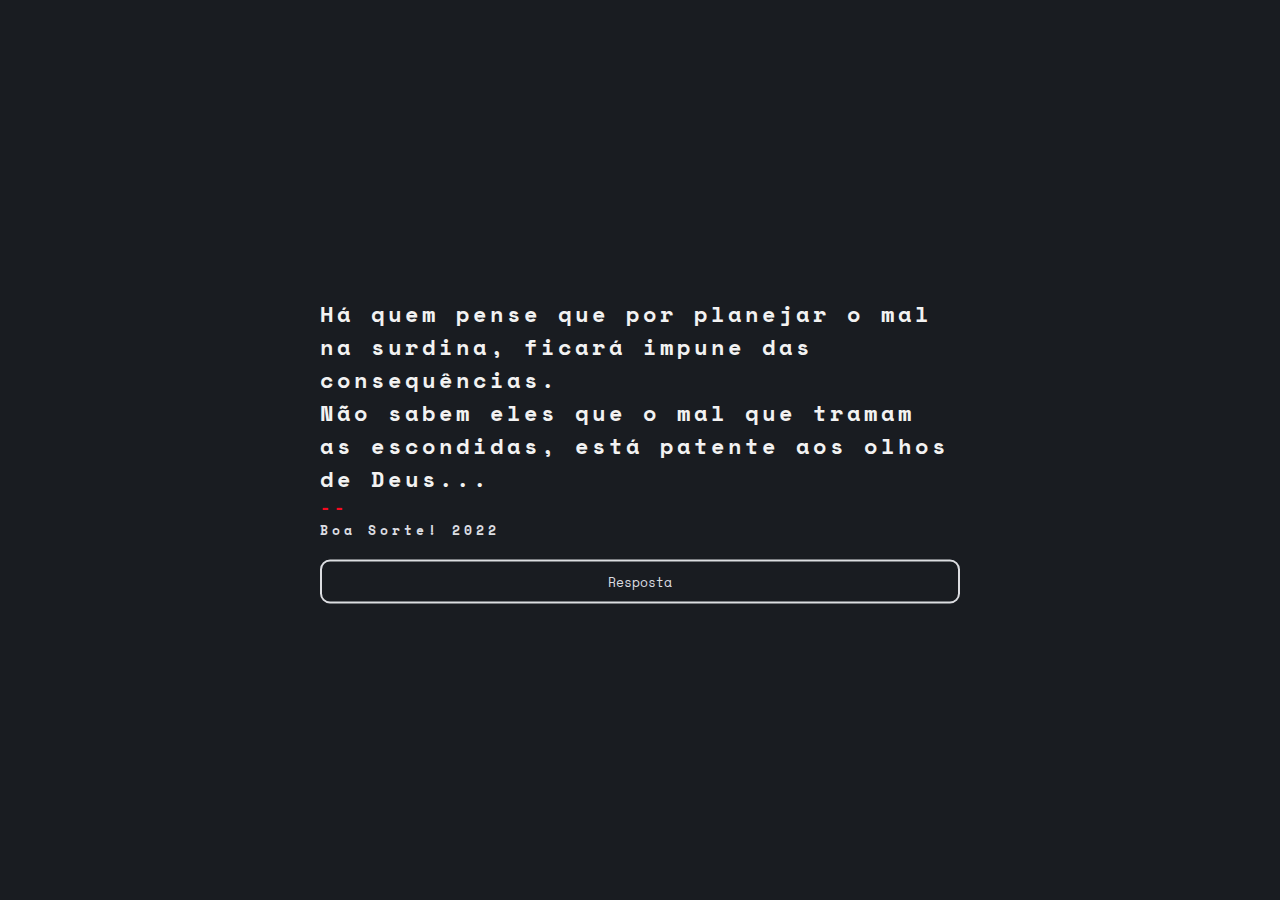
<file: res/index1.html>
<!DOCTYPE html>
<html lang="pt-br">
<head>
    <meta charset="UTF-8"/>
    <meta http-equiv="X-UA-Compatible" content="IE=edge">
    <meta name="viewport" content="width=device-width, initial-scale=1.0">
    <link rel="stylesheet" type="text/css" href="css/style1.css">
    <title>Enigame - Nível 1</title>
</head>
<body>
    <div class="caixa-principal">
        <h1>Há quem pense que por planejar o mal na surdina, ficará impune das consequências.</h1>
        <h1>Não sabem eles que o mal que tramam as escondidas, está patente aos olhos de Deus...</h1>
        <h2>--<strong>Pecado</strong></h2>
        <h3>Boa Sorte! 2022</h3>
        <input type="button" value="Resposta" id="resposta" onclick="clicar()">
        <input type="text" value="" id="res" onfocus="responder()">
    </div>
    <script src="js/script1.js"></script>
</body>
</html>
</file>
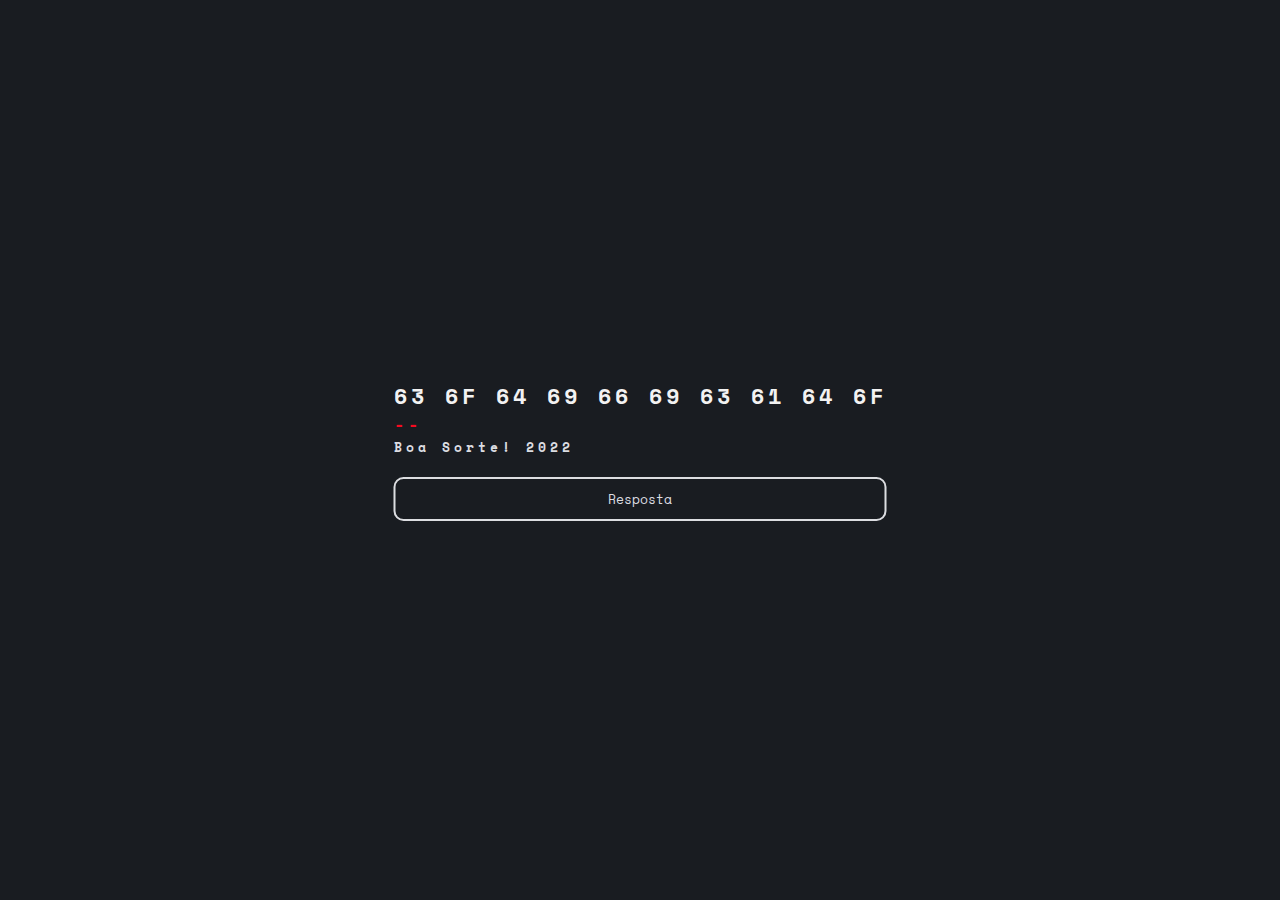
<file: res/index2.html>
<!DOCTYPE html>
<html lang="pt-br">
<head>
    <meta charset="UTF-8"/>
    <meta http-equiv="X-UA-Compatible" content="IE=edge">
    <meta name="viewport" content="width=device-width, initial-scale=1.0">
    <link rel="stylesheet" type="text/css" href="css/style2.css">
    <title>Enigame - Nível 3</title>
</head>
<body>
    <div class="caixa-principal">
        <h1>63 6F 64 69 66 69 63 61 64 6F</h1>
        <h2>--</h2>
        <h3>Boa Sorte! 2022</h3>
        <input type="button" value="Resposta" id="resposta" onclick="clicar()">
        <input type="text" value="" id="res" onfocus="responder()">
    </div>
    <script src="js/script2.js"></script>
</body>
</html>
</file>
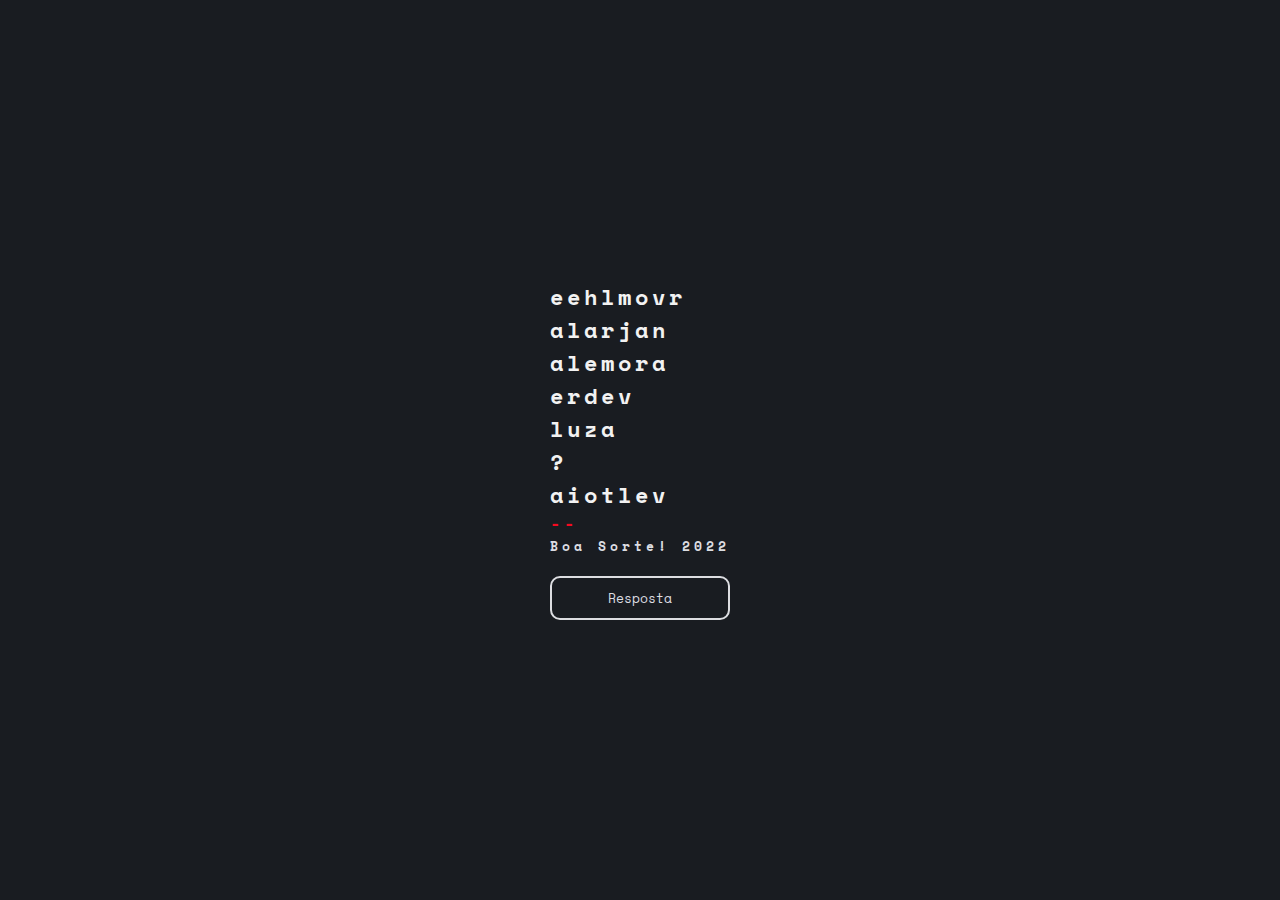
<file: res/index3.html>
<!DOCTYPE html>
<html lang="pt-br">
<head>
    <meta charset="UTF-8"/>
    <meta http-equiv="X-UA-Compatible" content="IE=edge">
    <meta name="viewport" content="width=device-width, initial-scale=1.0">
    <link rel="stylesheet" type="text/css" href="css/style3.css">
    <title>Enigame - Nível 4</title>
</head>
<body>
    <div class="caixa-principal">
        <h1>
            eehlmovr</br>
            alarjan</br>
            alemora</br>
            erdev</br>
            luza</br>
            ?</br>
            aiotlev
        </h1>
        <h2>--</h2>
        <h3>Boa Sorte! 2022</h3>
        <input type="button" value="Resposta" id="resposta" onclick="clicar()">
        <input type="text" value="" id="res" onfocus="responder()">
    </div>
    <script src="js/script3.js"></script>
</body>
</html>
</file>
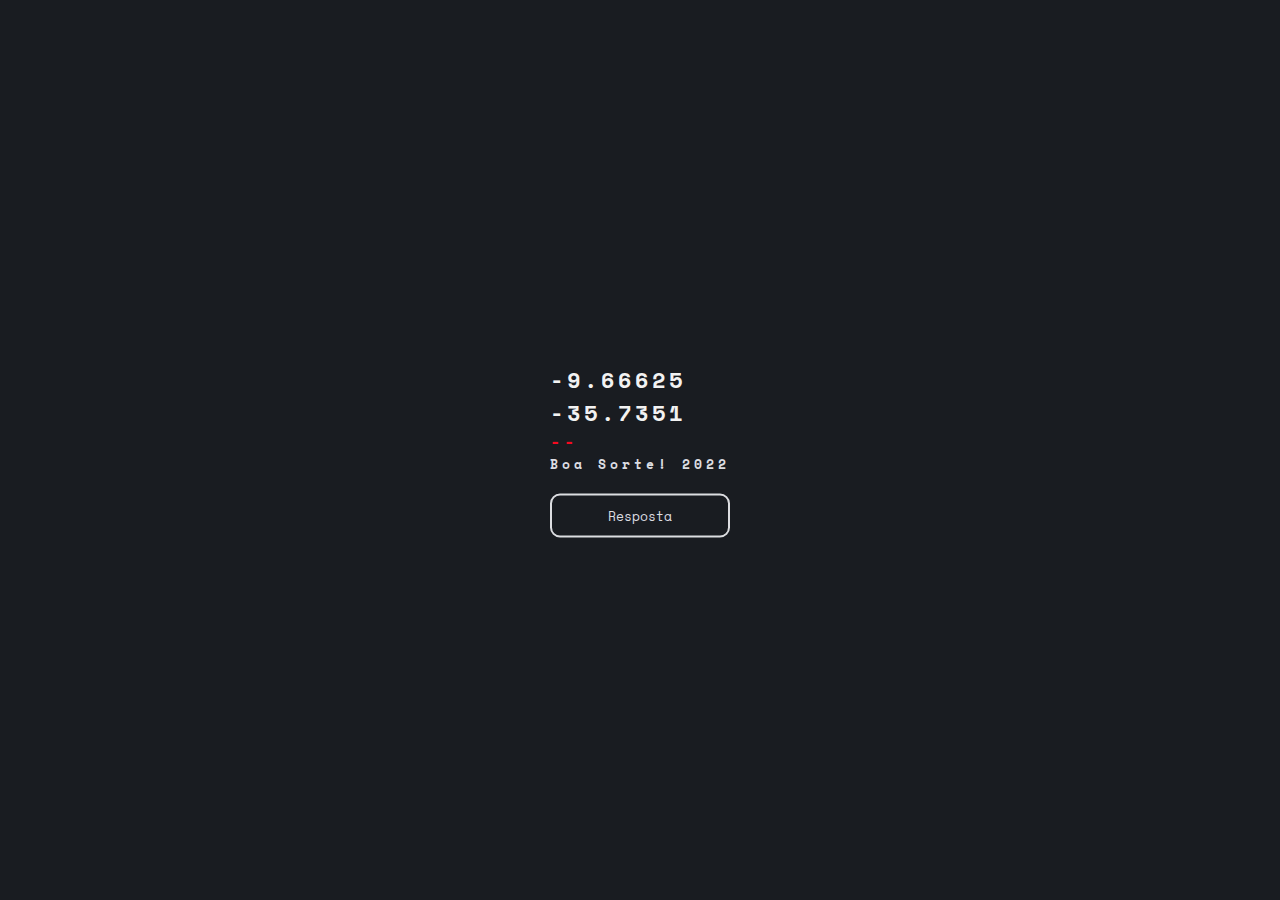
<file: res/index4.html>
<!DOCTYPE html>
<html lang="pt-br">
<head>
    <meta charset="UTF-8"/>
    <meta http-equiv="X-UA-Compatible" content="IE=edge">
    <meta name="viewport" content="width=device-width, initial-scale=1.0">
    <link rel="stylesheet" type="text/css" href="css/style4.css">
    <title>Enigame - Nível 5</title>
</head>
<body>
    <div class="caixa-principal">
        <h1>-9.66625<br>-35.7351</h1>
        <h2>--</h2>
        <h3>Boa Sorte! 2022</h3>
        <input type="button" value="Resposta" id="resposta" onclick="clicar()">
        <input type="text" value="" id="res" onfocus="responder()">
    </div>
    <script src="js/script4.js"></script>
</body>
</html>
</file>
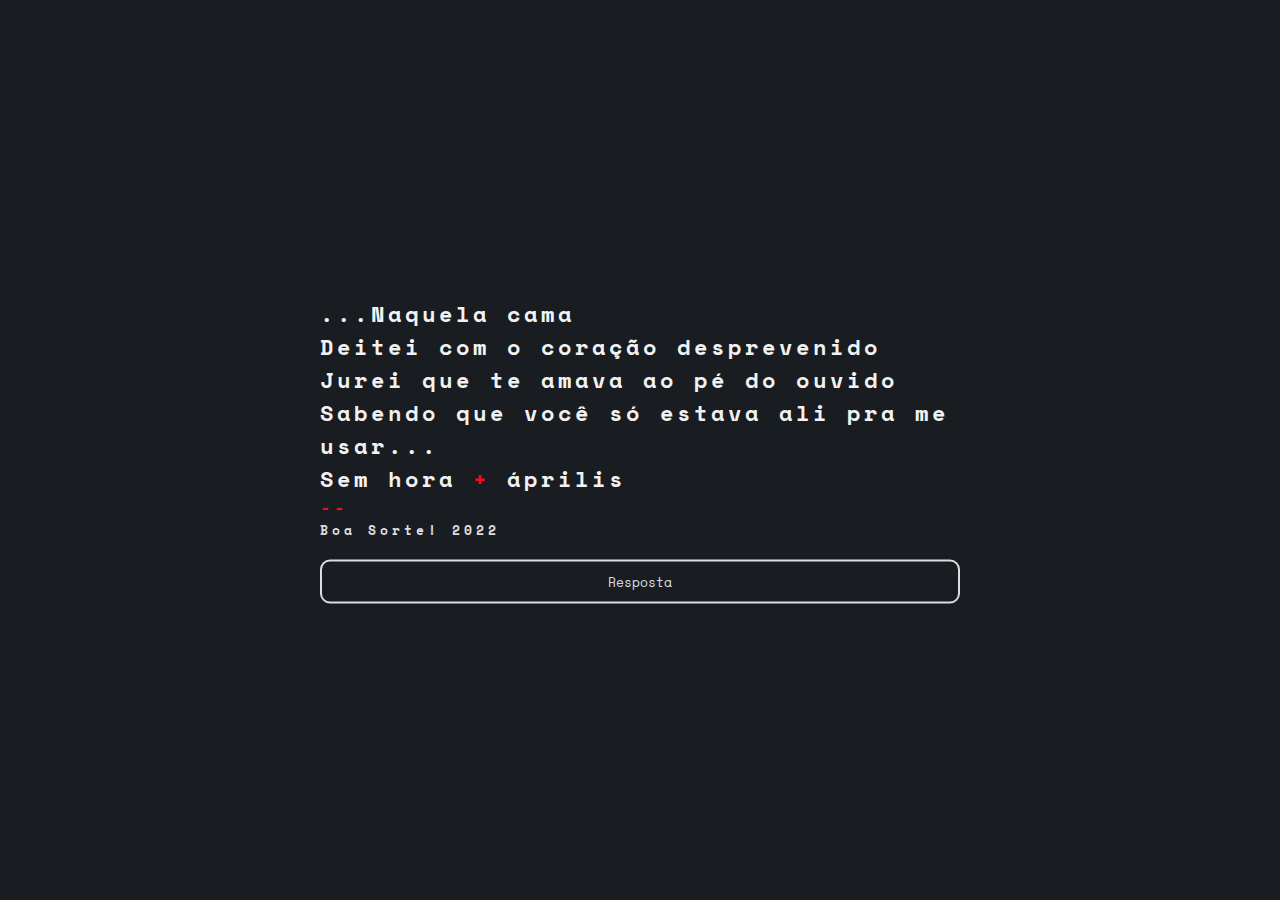
<file: res/index5.html>
<!DOCTYPE html>
<html lang="pt-br">
<head>
    <meta charset="UTF-8"/>
    <meta http-equiv="X-UA-Compatible" content="IE=edge">
    <meta name="viewport" content="width=device-width, initial-scale=1.0">
    <link rel="stylesheet" type="text/css" href="css/style5.css">
    <title>Enigame - Nível 6</title>
</head>
<body>
    <div class="caixa-principal">
        <h1>
            ...Naquela cama <br>
            Deitei com o coração desprevenido <br>
            Jurei que te amava ao pé do ouvido <br>
            Sabendo que você só estava ali pra me usar...<br>
            Sem hora <strong>+</strong> április
        </h1>
        <h2>--</h2>
        <h3>Boa Sorte! 2022</h3>
        <input type="button" value="Resposta" id="resposta" onclick="clicar()">
        <input type="text" value="" id="res" onfocus="responder()">
    </div>
    <script src="js/script5.js"></script>
</body>
</html>
</file>
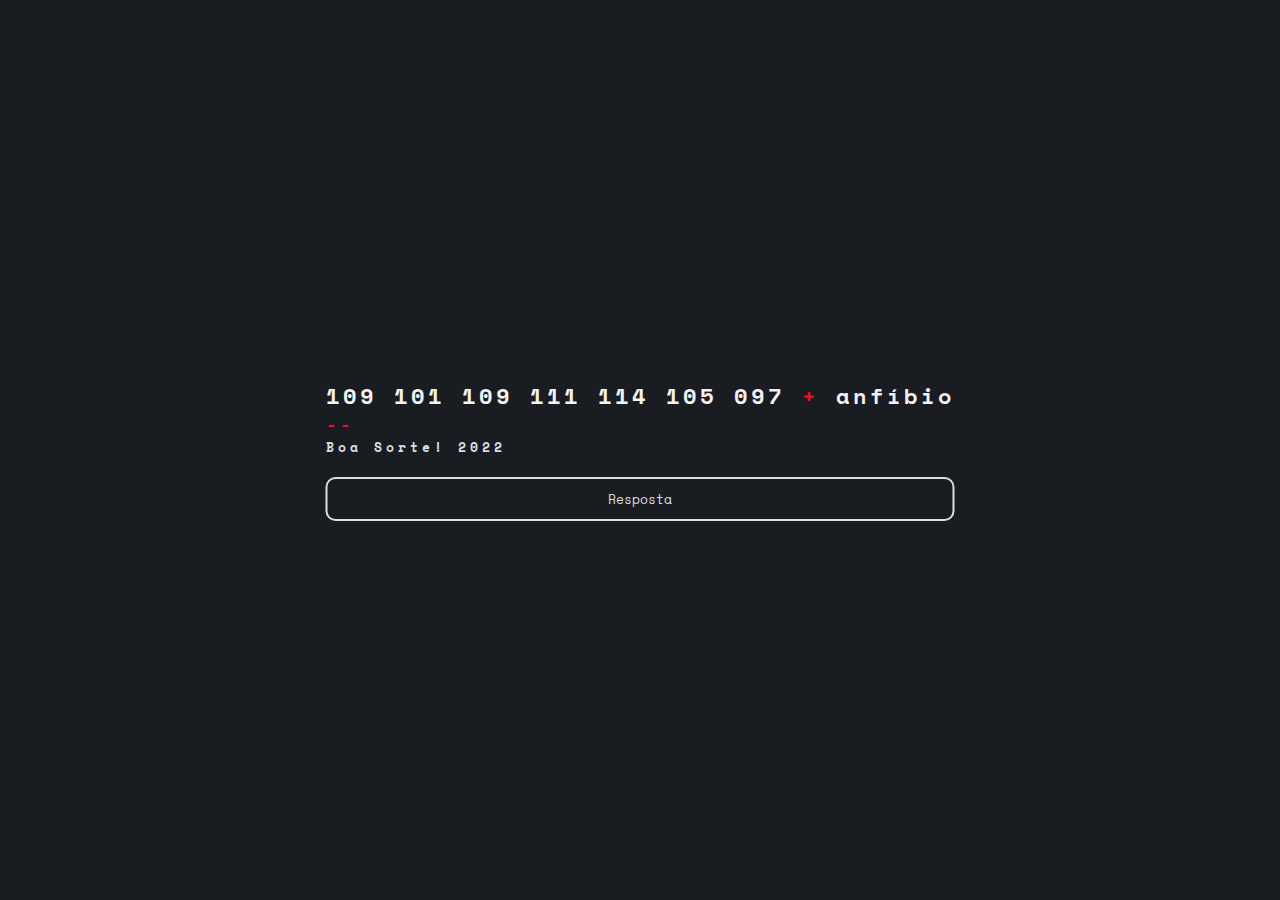
<file: res/index6.html>
<!DOCTYPE html>
<html lang="pt-br">
<head>
    <meta charset="UTF-8"/>
    <meta http-equiv="X-UA-Compatible" content="IE=edge">
    <meta name="viewport" content="width=device-width, initial-scale=1.0">
    <link rel="stylesheet" type="text/css" href="css/style6.css">
    <title>Enigame - Nível 7</title>
</head>
<body>
    <div class="caixa-principal">
        <h1>
            109 101 109 111 114 105 097 <strong>+</strong> anfíbio
        </h1>
        <h2>--</h2>
        <h3>Boa Sorte! 2022</h3>
        <input type="button" value="Resposta" id="resposta" onclick="clicar()">
        <input type="text" value="" id="res" onfocus="responder()">
    </div>
    <script src="js/script6.js"></script>
</body>
</html>
</file>
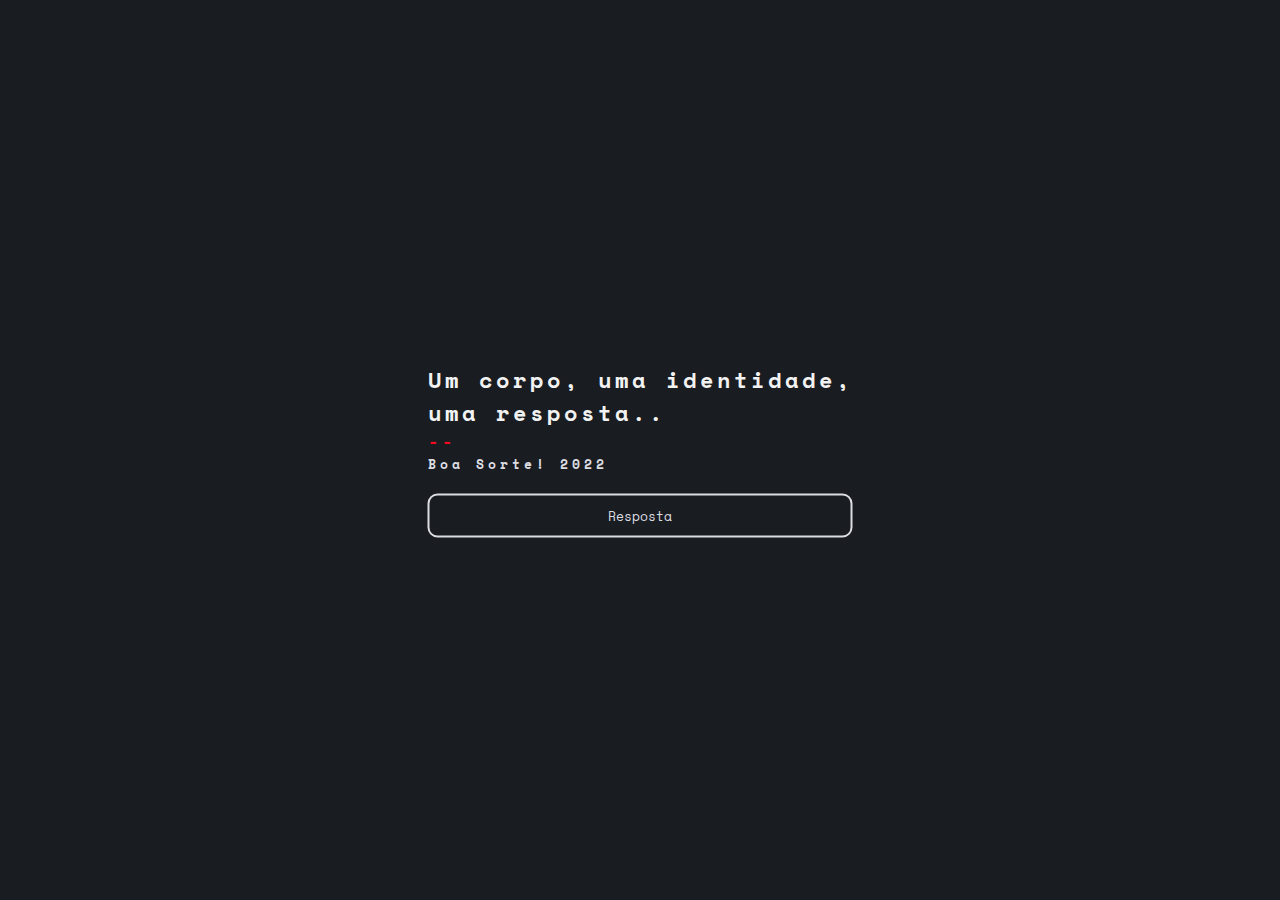
<file: res/index7.html>
<!DOCTYPE html>
<html lang="pt-br">
<head>
    <meta charset="UTF-8"/>
    <meta http-equiv="X-UA-Compatible" content="IE=edge">
    <meta name="viewport" content="width=device-width, initial-scale=1.0">
    <link rel="stylesheet" type="text/css" href="css/style7.css">
    <title>Enigame - Nível 8</title>
</head>
<body>
    <div id="lagarto">
        <h1>
            Um corpo, uma identidade, <br>uma resposta..
        </h1>
        <h2>--</h2>
        <h3>Boa Sorte! 2022</h3>
        <input type="button" value="Resposta" id="resposta" onclick="clicar()">
        <input type="text" value="" id="res" onfocus="responder()">
    </div>
    <script src="js/script7.js"></script>
</body>
</html>
</file>
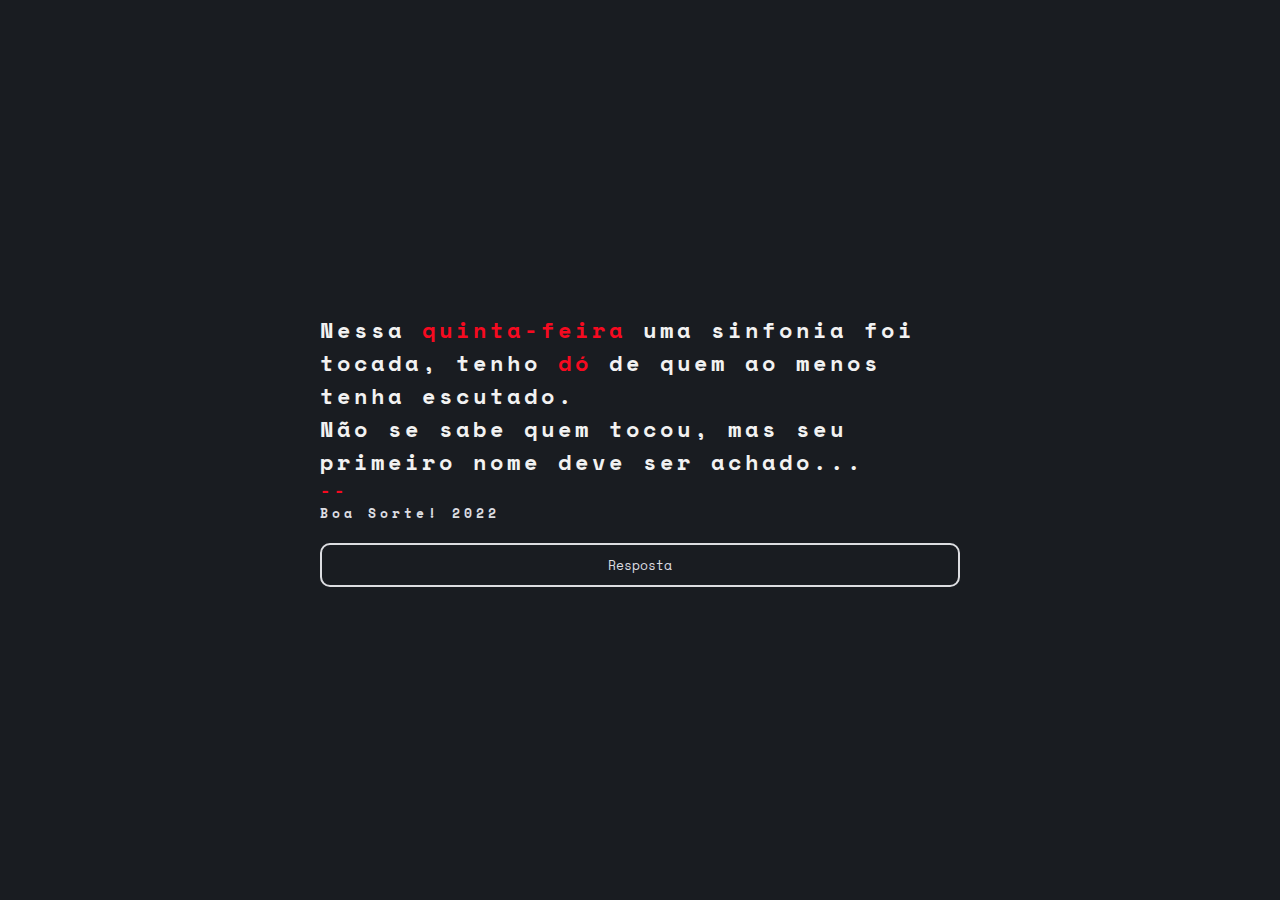
<file: res/index8.html>
<!DOCTYPE html>
<html lang="pt-br">
<head>
    <meta charset="UTF-8"/>
    <meta http-equiv="X-UA-Compatible" content="IE=edge">
    <meta name="viewport" content="width=device-width, initial-scale=1.0">
    <link rel="stylesheet" type="text/css" href="css/style8.css">
    <title>Enigame - Nível 9</title>
</head>
<body>
    <div class="caixa-principal">
        <h1>
            Nessa <strong>quinta-feira</strong> uma sinfonia foi tocada, tenho <strong>dó</strong> de quem ao menos tenha escutado. <br>
            Não se sabe quem tocou, mas seu primeiro nome deve ser achado...
        </h1>
        <h2>--</h2>
        <h3>Boa Sorte! 2022</h3>
        <input type="button" value="Resposta" id="resposta" onclick="clicar()">
        <input type="text" value="" id="res" onfocus="responder()">
    </div>
    <script src="js/script8.js"></script>
</body>
</html>
</file>
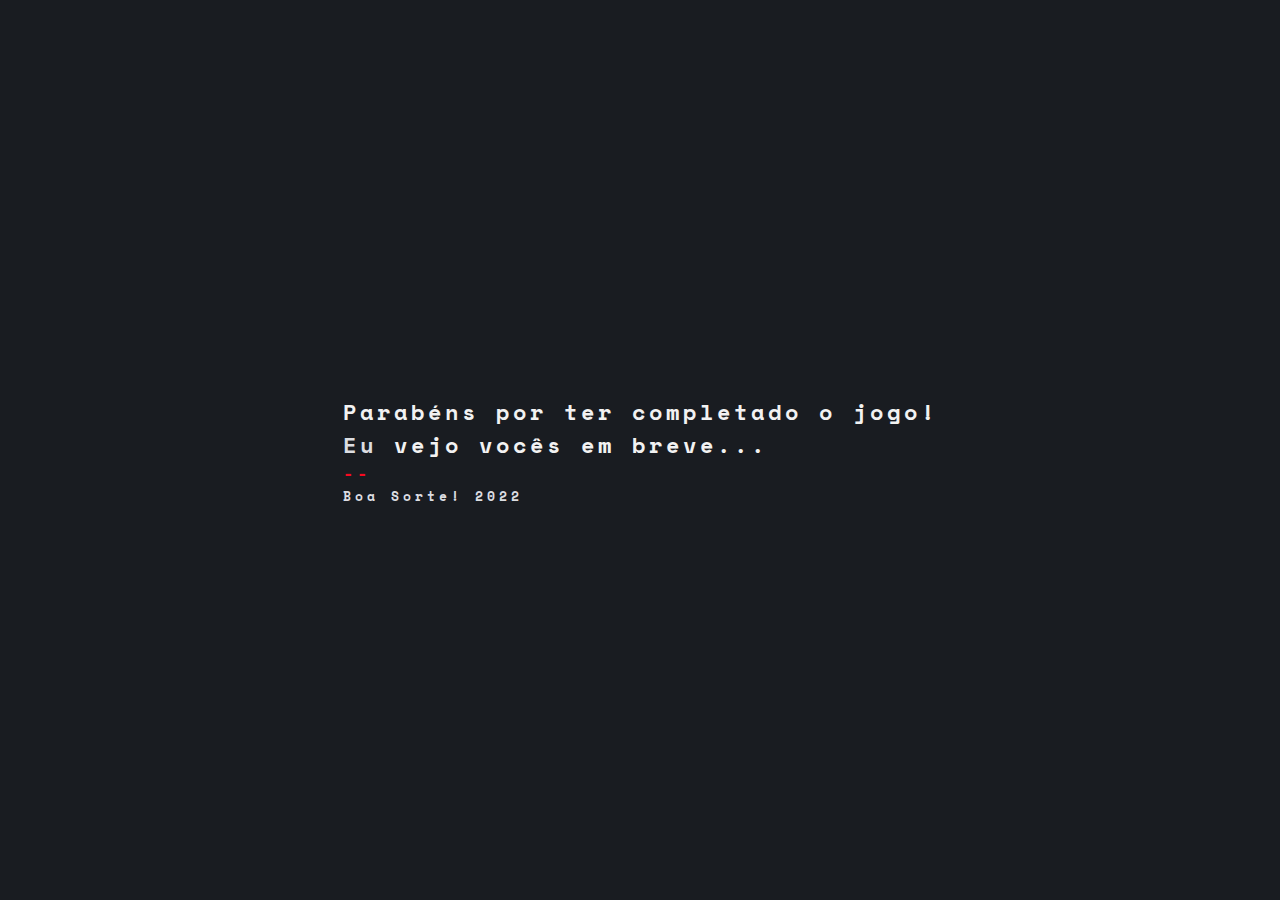
<file: res/index9.html>
<!DOCTYPE html>
<html lang="pt-br">
<head>
    <meta charset="UTF-8"/>
    <meta http-equiv="X-UA-Compatible" content="IE=edge">
    <meta name="viewport" content="width=device-width, initial-scale=1.0">
    <link rel="stylesheet" type="text/css" href="css/style9.css">
    <title>Enigame - Final</title>
</head>
<body>
    <div class="caixa-principal">
        <h1>
            Parabéns por ter completado o jogo!<br>
            <a href="https://twitter.com/trappednhell_" target="_blank">Eu</a> vejo vocês em breve...
        </h1>
        <h2>--</h2>
        <h3>Boa Sorte! 2022</h3>
    </div>
    <script src="js/script9.js"></script>
</body>
</html>
</file>
<file: res/css/style1.css>
@import url('https://fonts.googleapis.com/css2?family=Space+Mono&display=swap');

/*
black = #191C21, #404040, #8C8979
red = #F60A20
white = #F2F2F2, #dcdde1
*/

*
{
    margin: 0;
    padding: 0;
    font-family: 'Space Mono', monospace;
}

body
{
    display: flex;
    width: 100%;
    min-height: 100vh;
    background-color: #191C21;
}

.caixa-principal
{
    position: absolute;
    display: flex;
    top: 50%; left: 50%; transform: translate(-50%, -50%);
    background-color: transparent;
    color: #F2F2F2;
    letter-spacing: 4px;
    font-size: .7em;
    font-weight: 100;
    flex-direction: column;
    justify-content: center;
    align-items: stretch;
}

.caixa-principal h2 strong
{
    color: #191C21;
}

.caixa-principal h2
{
    color: #F60A20;
}

.caixa-principal h3
{
    color: #dcdde1;
}

.caixa-principal input
{
    padding: 10px;
    margin-top: 20px;
    background-color: transparent;
    border-radius: 10px;
    border: 2px solid #dcdde1;
    color: #dcdde1;
    cursor: pointer;
    transition: .5s;
    font-weight: 500;
}

.caixa-principal input:hover
{
    border: 2px solid #F60A20;
    color: #F2F2F2;
}

#res
{
    text-align: center;
    transition: 1s;
    display: none;
    border: 2px solid #F60A20;
    outline: none;
    color: #F60A20;
}
</file>
<file: res/css/style2.css>
@import url('https://fonts.googleapis.com/css2?family=Space+Mono&display=swap');

/*
black = #191C21, #404040, #8C8979
red = #F60A20
white = #F2F2F2, #dcdde1
*/

*
{
    margin: 0;
    padding: 0;
    font-family: 'Space Mono', monospace;
}

body
{
    display: flex;
    width: 100%;
    min-height: 100vh;
    background-color: #191C21;
}

.caixa-principal
{
    position: absolute;
    display: flex;
    top: 50%; left: 50%; transform: translate(-50%, -50%);
    background-color: transparent;
    color: #F2F2F2;
    letter-spacing: 4px;
    font-size: .7em;
    font-weight: 100;
    flex-direction: column;
    justify-content: center;
    align-items: stretch;
}

.caixa-principal h2 strong
{
    color: #191C21;
}

.caixa-principal h2
{
    color: #F60A20;
}

.caixa-principal h3
{
    color: #dcdde1;
}

.caixa-principal input
{
    padding: 10px;
    margin-top: 20px;
    background-color: transparent;
    border-radius: 10px;
    border: 2px solid #dcdde1;
    color: #dcdde1;
    cursor: pointer;
    transition: .5s;
    font-weight: 500;
}

.caixa-principal input:hover
{
    border: 2px solid #F60A20;
    color: #F2F2F2;
}

#res
{
    text-align: center;
    transition: 1s;
    display: none;
    border: 2px solid #F60A20;
    outline: none;
    color: #F60A20;
}
</file>
<file: res/css/style3.css>
@import url('https://fonts.googleapis.com/css2?family=Space+Mono&display=swap');

/*
black = #191C21, #404040, #8C8979
red = #F60A20
white = #F2F2F2, #dcdde1
*/

*
{
    margin: 0;
    padding: 0;
    font-family: 'Space Mono', monospace;
}

body
{
    display: flex;
    width: 100%;
    min-height: 100vh;
    background-color: #191C21;
}

.caixa-principal
{
    position: absolute;
    display: flex;
    top: 50%; left: 50%; transform: translate(-50%, -50%);
    background-color: transparent;
    color: #F2F2F2;
    letter-spacing: 4px;
    font-size: .7em;
    font-weight: 100;
    flex-direction: column;
    justify-content: center;
    align-items: stretch;
}

.caixa-principal h2 strong
{
    color: #191C21;
}

.caixa-principal h2
{
    color: #F60A20;
}

.caixa-principal h3
{
    color: #dcdde1;
}

.caixa-principal input
{
    padding: 10px;
    margin-top: 20px;
    background-color: transparent;
    border-radius: 10px;
    border: 2px solid #dcdde1;
    color: #dcdde1;
    cursor: pointer;
    transition: .5s;
    font-weight: 500;
}

.caixa-principal input:hover
{
    border: 2px solid #F60A20;
    color: #F2F2F2;
}

#res
{
    text-align: center;
    transition: 1s;
    display: none;
    border: 2px solid #F60A20;
    outline: none;
    color: #F60A20;
}
</file>
<file: res/css/style4.css>
@import url('https://fonts.googleapis.com/css2?family=Space+Mono&display=swap');

/*
black = #191C21, #404040, #8C8979
red = #F60A20
white = #F2F2F2, #dcdde1
*/

*
{
    margin: 0;
    padding: 0;
    font-family: 'Space Mono', monospace;
}

body
{
    display: flex;
    width: 100%;
    min-height: 100vh;
    background-color: #191C21;
}

.caixa-principal
{
    position: absolute;
    display: flex;
    top: 50%; left: 50%; transform: translate(-50%, -50%);
    background-color: transparent;
    color: #F2F2F2;
    letter-spacing: 4px;
    font-size: .7em;
    font-weight: 100;
    flex-direction: column;
    justify-content: center;
    align-items: stretch;
}

.caixa-principal h2 strong
{
    color: #191C21;
}

.caixa-principal h2
{
    color: #F60A20;
}

.caixa-principal h3
{
    color: #dcdde1;
}

.caixa-principal input
{
    padding: 10px;
    margin-top: 20px;
    background-color: transparent;
    border-radius: 10px;
    border: 2px solid #dcdde1;
    color: #dcdde1;
    cursor: pointer;
    transition: .5s;
    font-weight: 500;
}

.caixa-principal input:hover
{
    border: 2px solid #F60A20;
    color: #F2F2F2;
}

#res
{
    text-align: center;
    transition: 1s;
    display: none;
    border: 2px solid #F60A20;
    outline: none;
    color: #F60A20;
}
</file>
<file: res/css/style5.css>
@import url('https://fonts.googleapis.com/css2?family=Space+Mono&display=swap');

/*
black = #191C21, #404040, #8C8979
red = #F60A20
white = #F2F2F2, #dcdde1
*/

*
{
    margin: 0;
    padding: 0;
    font-family: 'Space Mono', monospace;
}

body
{
    display: flex;
    width: 100%;
    min-height: 100vh;
    background-color: #191C21;
}

.caixa-principal
{
    position: absolute;
    display: flex;
    top: 50%; left: 50%; transform: translate(-50%, -50%);
    background-color: transparent;
    color: #F2F2F2;
    letter-spacing: 4px;
    font-size: .7em;
    font-weight: 100;
    flex-direction: column;
    justify-content: center;
    align-items: stretch;
}

.caixa-principal h1 strong
{
    color: #F60A20;
}

.caixa-principal h2 strong
{
    color: #191C21;
}

.caixa-principal h2
{
    color: #F60A20;
}

.caixa-principal h3
{
    color: #dcdde1;
}

.caixa-principal input
{
    padding: 10px;
    margin-top: 20px;
    background-color: transparent;
    border-radius: 10px;
    border: 2px solid #dcdde1;
    color: #dcdde1;
    cursor: pointer;
    transition: .5s;
    font-weight: 500;
}

.caixa-principal input:hover
{
    border: 2px solid #F60A20;
    color: #F2F2F2;
}

#res
{
    text-align: center;
    transition: 1s;
    display: none;
    border: 2px solid #F60A20;
    outline: none;
    color: #F60A20;
}
</file>
<file: res/css/style6.css>
@import url('https://fonts.googleapis.com/css2?family=Space+Mono&display=swap');

/*
black = #191C21, #404040, #8C8979
red = #F60A20
white = #F2F2F2, #dcdde1
*/

*
{
    margin: 0;
    padding: 0;
    font-family: 'Space Mono', monospace;
}

body
{
    display: flex;
    width: 100%;
    min-height: 100vh;
    background-color: #191C21;
}

.caixa-principal
{
    position: absolute;
    display: flex;
    top: 50%; left: 50%; transform: translate(-50%, -50%);
    background-color: transparent;
    color: #F2F2F2;
    letter-spacing: 4px;
    font-size: .7em;
    font-weight: 100;
    flex-direction: column;
    justify-content: center;
    align-items: stretch;
}

.caixa-principal h1 strong
{
    color: #F60A20;
}

.caixa-principal h2 strong
{
    color: #191C21;
}

.caixa-principal h2
{
    color: #F60A20;
}

.caixa-principal h3
{
    color: #dcdde1;
}

.caixa-principal input
{
    padding: 10px;
    margin-top: 20px;
    background-color: transparent;
    border-radius: 10px;
    border: 2px solid #dcdde1;
    color: #dcdde1;
    cursor: pointer;
    transition: .5s;
    font-weight: 500;
}

.caixa-principal input:hover
{
    border: 2px solid #F60A20;
    color: #F2F2F2;
}

#res
{
    text-align: center;
    transition: 1s;
    display: none;
    border: 2px solid #F60A20;
    outline: none;
    color: #F60A20;
}
</file>
<file: res/css/style7.css>
@import url('https://fonts.googleapis.com/css2?family=Space+Mono&display=swap');

/*
black = #191C21, #404040, #8C8979
red = #F60A20
white = #F2F2F2, #dcdde1
*/

*
{
    margin: 0;
    padding: 0;
    font-family: 'Space Mono', monospace;
}

body
{
    display: flex;
    width: 100%;
    min-height: 100vh;
    background-color: #191C21;
}

#lagarto
{
    position: absolute;
    display: flex;
    top: 50%; left: 50%; transform: translate(-50%, -50%);
    background-color: transparent;
    color: #F2F2F2;
    letter-spacing: 4px;
    font-size: .7em;
    font-weight: 100;
    flex-direction: column;
    justify-content: center;
    align-items: stretch;
}

#lagarto h1 strong
{
    color: #F60A20;
}

#lagarto h2 strong
{
    color: #191C21;
}

#lagarto h2
{
    color: #F60A20;
}

#lagarto h3
{
    color: #dcdde1;
}

#lagarto input
{
    padding: 10px;
    margin-top: 20px;
    background-color: transparent;
    border-radius: 10px;
    border: 2px solid #dcdde1;
    color: #dcdde1;
    cursor: pointer;
    transition: .5s;
    font-weight: 500;
}

#lagarto input:hover
{
    border: 2px solid #F60A20;
    color: #F2F2F2;
}

#res
{
    text-align: center;
    transition: 1s;
    display: none;
    border: 2px solid #F60A20;
    outline: none;
    color: #F60A20;
}
</file>
<file: res/css/style8.css>
@import url('https://fonts.googleapis.com/css2?family=Space+Mono&display=swap');

/*
black = #191C21, #404040, #8C8979
red = #F60A20
white = #F2F2F2, #dcdde1
*/

*
{
    margin: 0;
    padding: 0;
    font-family: 'Space Mono', monospace;
}

body
{
    display: flex;
    width: 100%;
    min-height: 100vh;
    background-color: #191C21;
}

.caixa-principal
{
    position: absolute;
    display: flex;
    top: 50%; left: 50%; transform: translate(-50%, -50%);
    background-color: transparent;
    color: #F2F2F2;
    letter-spacing: 4px;
    font-size: .7em;
    font-weight: 100;
    flex-direction: column;
    justify-content: center;
    align-items: stretch;
}

.caixa-principal h1 strong
{
    color: #F60A20;
}

.caixa-principal h2 strong
{
    color: #191C21;
}

.caixa-principal h2
{
    color: #F60A20;
}

.caixa-principal h3
{
    color: #dcdde1;
}

.caixa-principal input
{
    padding: 10px;
    margin-top: 20px;
    background-color: transparent;
    border-radius: 10px;
    border: 2px solid #dcdde1;
    color: #dcdde1;
    cursor: pointer;
    transition: .5s;
    font-weight: 500;
}

.caixa-principal input:hover
{
    border: 2px solid #F60A20;
    color: #F2F2F2;
}

#res
{
    text-align: center;
    transition: 1s;
    display: none;
    border: 2px solid #F60A20;
    outline: none;
    color: #F60A20;
}
</file>
<file: res/css/style9.css>
@import url('https://fonts.googleapis.com/css2?family=Space+Mono&display=swap');

/*
black = #191C21, #404040, #8C8979
red = #F60A20
white = #F2F2F2, #dcdde1
*/

*
{
    margin: 0;
    padding: 0;
    font-family: 'Space Mono', monospace;
    user-select: none;
}

body
{
    display: flex;
    width: 100%;
    min-height: 100vh;
    background-color: #191C21;
}

.caixa-principal
{
    position: absolute;
    display: flex;
    top: 50%; left: 50%; transform: translate(-50%, -50%);
    background-color: transparent;
    color: #F2F2F2;
    letter-spacing: 4px;
    font-size: .7em;
    font-weight: 100;
    flex-direction: column;
    justify-content: center;
    align-items: stretch;
}

.caixa-principal h1 strong
{
    color: #F60A20;
}

.caixa-principal h1 a
{
    text-decoration: none;
    color: #dcdde1;
}

.caixa-principal h2 strong
{
    color: #191C21;
}

.caixa-principal h2
{
    color: #F60A20;
}

.caixa-principal h3
{
    color: #dcdde1;
}

.caixa-principal input
{
    padding: 10px;
    margin-top: 20px;
    background-color: transparent;
    border-radius: 10px;
    border: 2px solid #dcdde1;
    color: #dcdde1;
    cursor: pointer;
    transition: .5s;
    font-weight: 500;
}

.caixa-principal input:hover
{
    border: 2px solid #F60A20;
    color: #F2F2F2;
}

#res
{
    text-align: center;
    transition: 1s;
    display: none;
    border: 2px solid #F60A20;
    outline: none;
    color: #F60A20;
}
</file>
